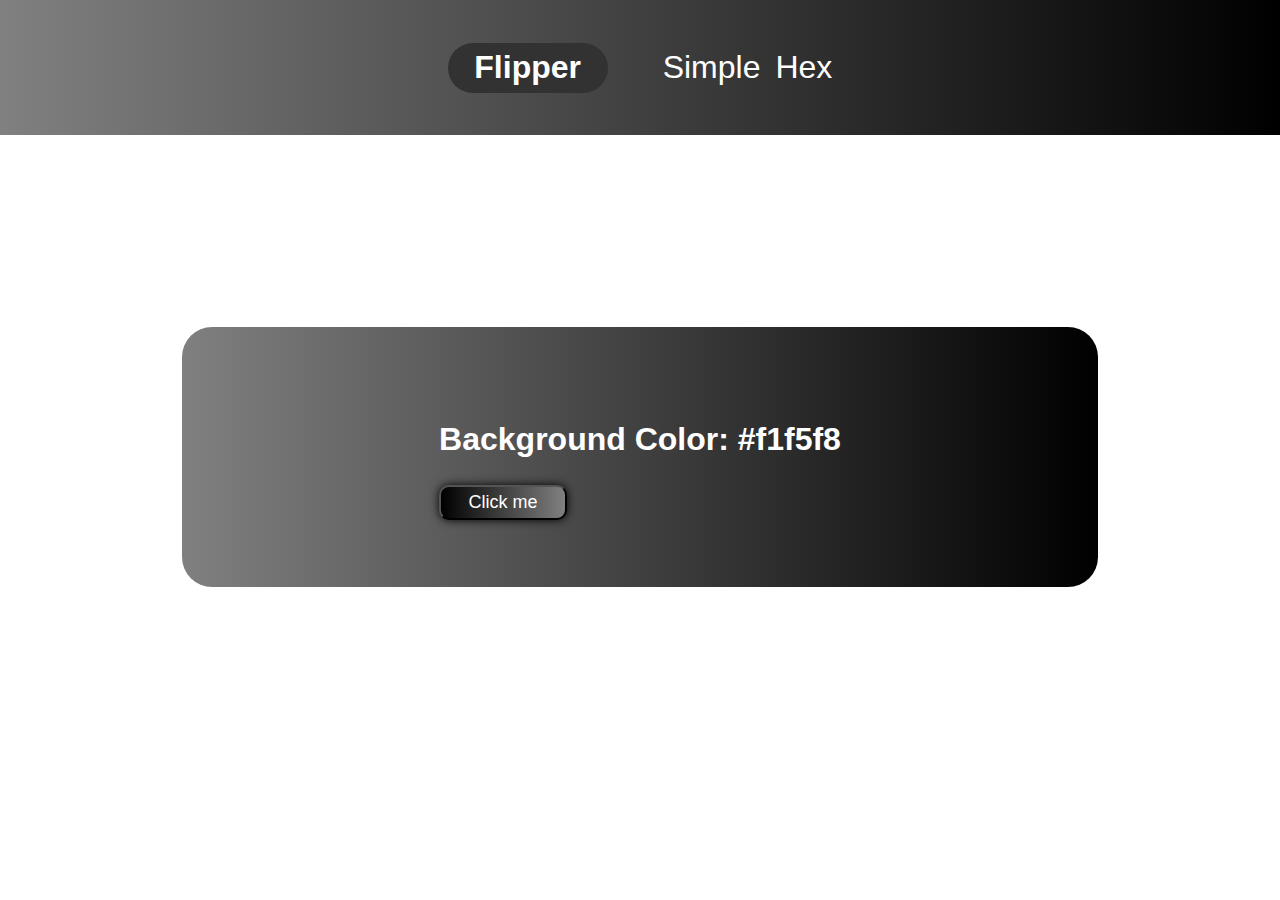
<file: index.html>
<!DOCTYPE html>
<html lang="en">
<head>
    <meta charset="UTF-8">
    <meta name="viewport" content="width=device-width, initial-scale=1.0">
    <link rel="stylesheet" href="./styles.css">
    <title>Color Flipper</title>
</head>
<body>
    <nav>
        <div class="nav-center">
            <h4>Flipper</h4>
            <ul class="nav-links">
                <li>
                    <a href="index.html">Simple</a>
                </li>
                <li>
                    <a href="hex.html">Hex</a>
                </li>
            </ul>
        </div>
    </nav>
    <main>
        <div class="container">
            <h2>Background Color: <span class="color">
                #f1f5f8
            </span></h2>
            <button class="btn" id="btn">Click me</button>
        </div>
    </main>

    <script src="app.js"></script>
</body>
</html>
</file>
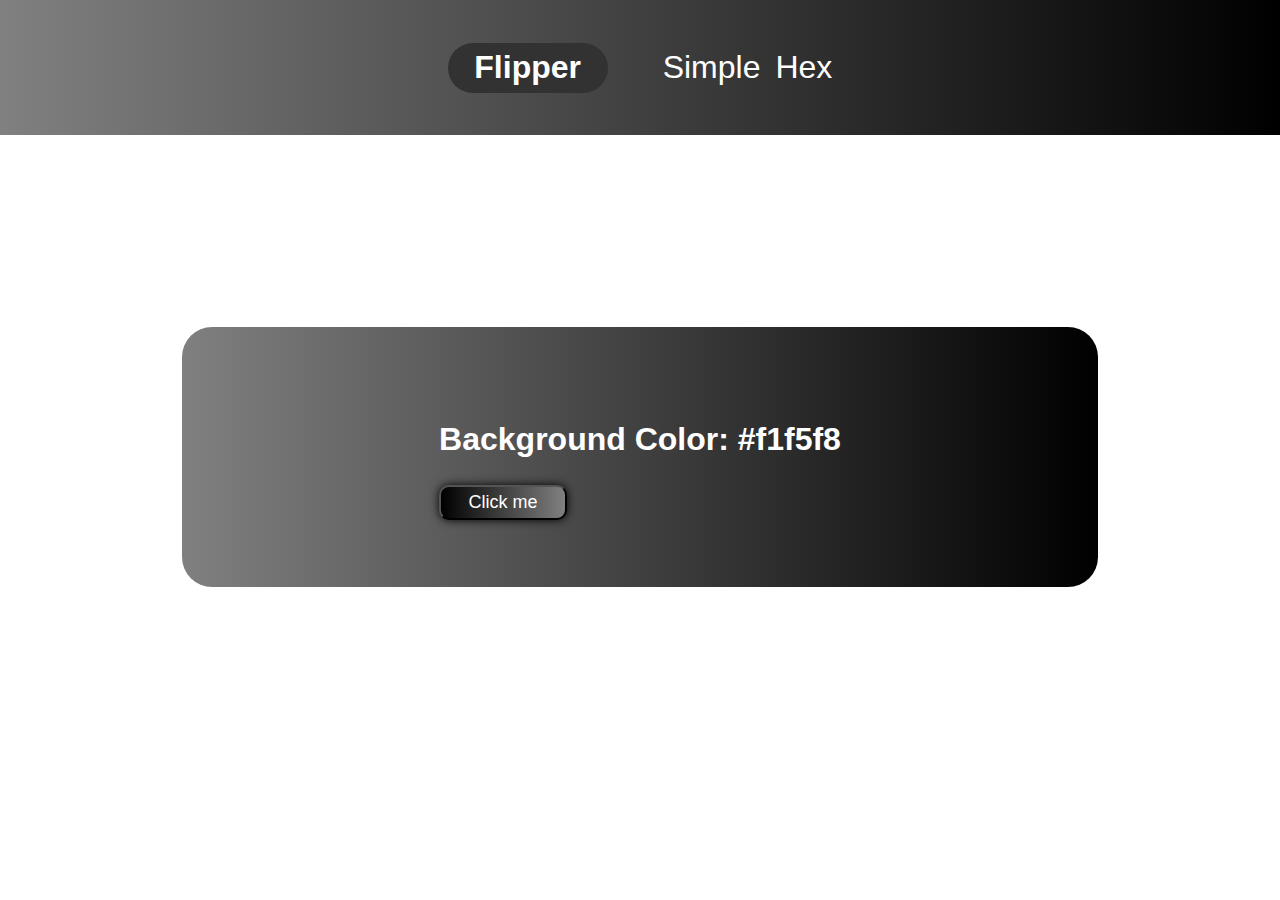
<file: hex.html>
<!DOCTYPE html>
<html lang="en">
<head>
    <meta charset="UTF-8">
    <meta name="viewport" content="width=device-width, initial-scale=1.0">
    <link rel="stylesheet" href="./styles.css">
    <title>Color Flipper</title>
</head>
<body>
    <nav>
        <div class="nav-center">
            <h4>Flipper</h4>
            <ul class="nav-links">
                <li>
                    <a href="index.html">Simple</a>
                </li>
                <li>
                    <a href="hex.html">Hex</a>
                </li>
            </ul>
        </div>
    </nav>
    <main>
        <div class="container">
            <h2>Background Color: <span class="color">
                #f1f5f8
            </span></h2>
            <button class="btn btn-hero" id="btn">Click me</button>
        </div>
    </main>

    <script src="hex.js"></script>
</body>
</html>
</file>
<file: styles.css>
body {
    font-family:'Gill Sans', 'Gill Sans MT', Calibri, 'Trebuchet MS', sans-serif;
    display: flex;
    flex-direction: column;
    justify-content: center;
    align-items: center;
    margin: 0;
}

nav {
    width: 100%;
    margin: 0;
    display: flex;
    justify-content: center;
    align-items: center;
}

h4 {
    display: flex;
    align-items: center;
    justify-content: center;
    background-color: #323232;
    width: 10rem;
    height: 50px;
    border-radius: 25px;
    color: #fff;
    margin-top: px;
}

.nav-center {
    display: flex;
    background-image: linear-gradient(to right, grey, black);
    width: 100%;
    justify-content: center;
    align-items: center;
    font-size: xx-large;
}

ul {
    display: flex;
    text-decoration: none;
}

ul li {
    text-decoration: none;
    margin-left: 15px;
    list-style: none;
}

ul li a {
    text-decoration: none;
    color: #fff;
}

main {
    padding: 10px;
    display: flex;
    justify-content: center;
    align-items: center;
    margin-top: 15%;
    background-image: linear-gradient(to right, grey, black);
    width: 70%;
    border-radius: 30px;
    height: 15rem;
}

h2 {
    color: #fff;
    font-size: xx-large;
}

button {
    font-size: large;
    width: 8rem;
    height: 35px;
    background-image: linear-gradient(to left, grey, black);
    box-shadow: 0 0 10px black;
    color: #fff;
    border-radius: 10px;
    
}

button:hover {
    box-shadow: 0 0 20px rgba(255, 255, 255, 0.5);
    border-color: #fff;
}

@media only screen and (max-width: 735px) {
    main {
        margin-top: 50%;
        width: 75%;
        height: 20rem;
    }
}
</file>
